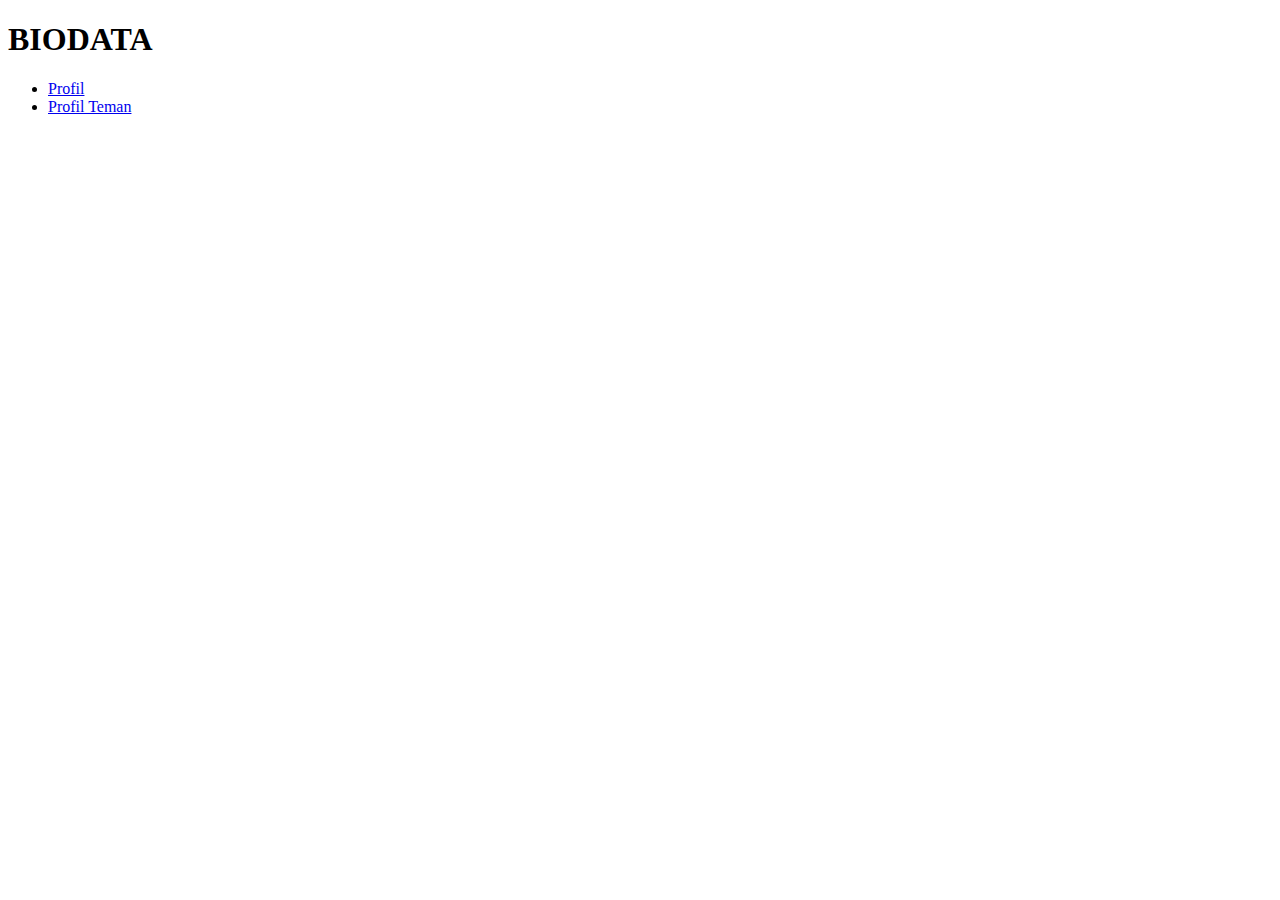
<file: index.html>
<!DOCTYPE html>
<html lang="en">
<head>
    <meta charset="UTF-8">
    <meta name="viewport" content="width=device-width, initial-scale=1.0">
    <title>Document</title>
</head>
<body>
    <h1>BIODATA</h1>
    <ul>
         <li><a href="profil.html">Profil</a></li>
         <li><a href="profilTeman.html">Profil Teman</a></li>
    </ul>
</body>
</html>
</file>
